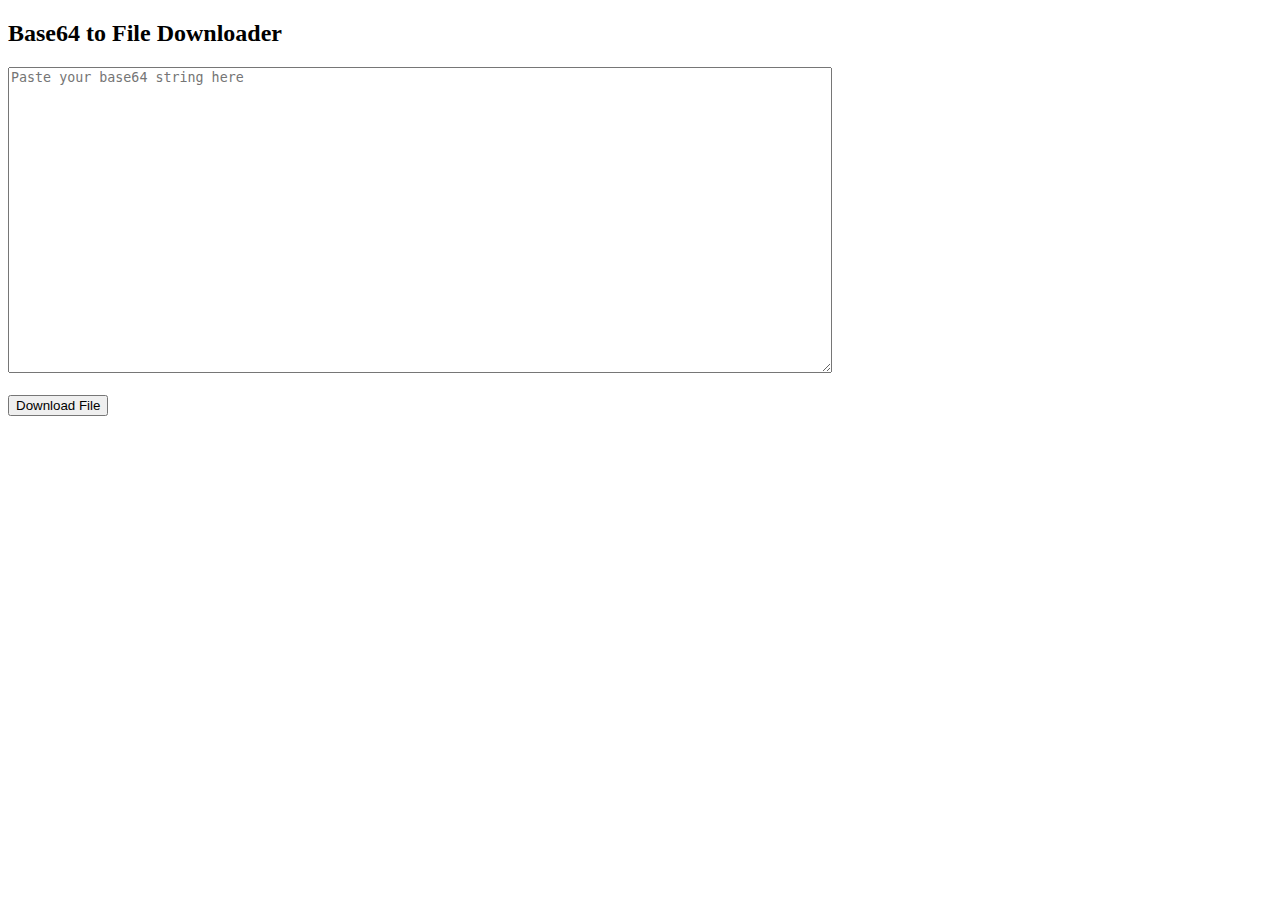
<file: target/classes/templates/base64decode.html>
<!DOCTYPE html>
<html>
<head>
    <title>Base64 Decoder</title>
    <link rel="stylesheet" th:href="@{/css/style.css}">
</head>
<body>
<h2>Base64 to File Downloader</h2>
<textarea id="base64Input" rows="20" cols="100" placeholder="Paste your base64 string here"></textarea><br><br>
<button onclick="downloadFile()">Download File</button>

<script>
    function downloadFile() {
        const base64Data = document.getElementById('base64Input').value;
        const host = window.location.hostname;
        const port = window.location.port || 8084;
        const baseUrl = `http://${host}:${port}`;

        fetch(`${baseUrl}/api/files/decode`, {
            method: 'POST',
            headers: {
                'Content-Type': 'text/plain'
            },
            body: base64Data
        })
            .then(response => {
                if (!response.ok) throw new Error("Invalid response");
                return response.blob();
            })
            .then(blob => {
                const url = window.URL.createObjectURL(blob);
                const a = document.createElement('a');
                a.href = url;

                // Try to guess filename from content-type
                const contentType = blob.type;
                const extension = contentType.split('/')[1] || 'bin';
                a.download = 'decoded_file.' + extension;

                document.body.appendChild(a);
                a.click();
                a.remove();
            })
            .catch(err => alert("Error: " + err.message));
    }
</script>
</body>
</html>
</file>
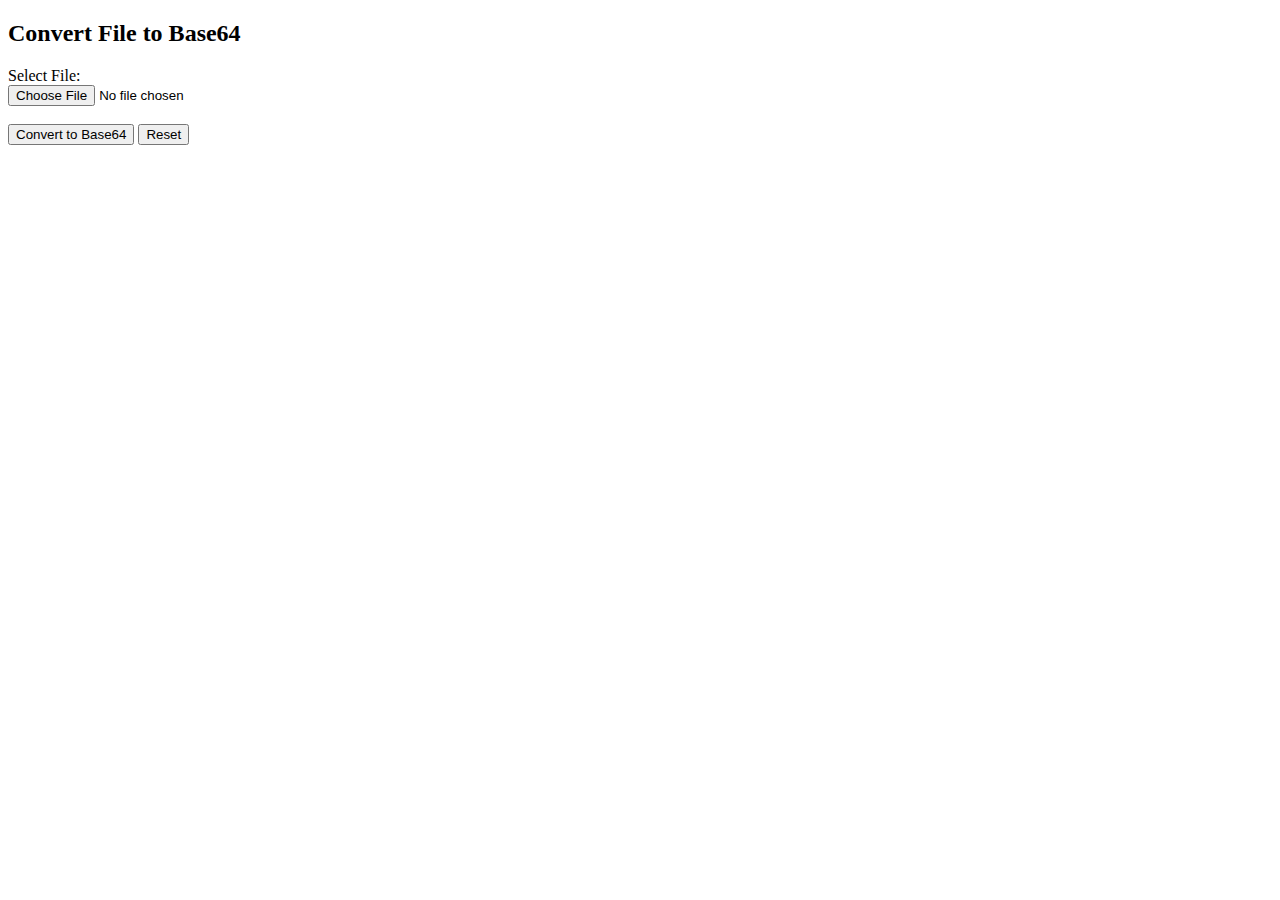
<file: target/classes/templates/base64upload.html>
<!DOCTYPE html>
<html xmlns:th="http://www.thymeleaf.org">
<head>
    <title>File to Base64 Converter</title>
    <meta charset="UTF-8">
    <link rel="stylesheet" th:href="@{/css/style.css}">
</head>
<div id="copyNotification" style="
    display: none;
    position: fixed;
    top: 20px;
    left: 50%;
    transform: translateX(-50%);
    background-color: #089c48;
    color: white;
    padding: 10px 20px;
    border-radius: 8px;
    font-size: 14px;
    box-shadow: 0 4px 10px rgba(0,0,0,0.2);
    z-index: 1000;
">
    Copied to clipboard!
</div>


<body>

<h2>Convert File to Base64</h2>

<div class="form-container">
    <form id="base64Form">
        <label for="fileInput">Select File:</label><br>
        <input type="file" id="fileInput" name="file" required><br><br>

        <button type="submit">Convert to Base64</button>
        <button type="button" id="resetBtn">Reset</button>
    </form>
</div>

<div id="resultSection" style="display: none; margin-top: 20px;">
    <h3>Base64 Output:</h3>
    <textarea id="base64Output" rows="10" readonly style="width: 100%;"></textarea>
    <br>
    <button id="copyBtn" type="button">Copy to Clipboard</button>
</div>

<!--<script>-->
<!--    document.getElementById("base64Form").addEventListener("submit", function (e) {-->
<!--        e.preventDefault();-->

<!--        const fileInput = document.getElementById("fileInput");-->
<!--        const file = fileInput.files[0];-->
<!--        if (!file) return;-->

<!--        const formData = new FormData();-->
<!--        formData.append("file", file);-->

<!--        fetch(`http://${window.location.hostname}:8084/api/files/to-base64`, {-->
<!--            method: "POST",-->
<!--            body: formData-->
<!--        })-->
<!--            .then(response => response.text())-->
<!--            .then(base64 => {-->
<!--                document.getElementById("base64Output").value = base64;-->
<!--                document.getElementById("resultSection").style.display = "block";-->
<!--            })-->
<!--            .catch(err => {-->
<!--                alert("Error: " + err.message);-->
<!--            });-->
<!--    });-->

<!--    document.getElementById("resetBtn").addEventListener("click", function () {-->
<!--        document.getElementById("fileInput").value = "";-->
<!--        document.getElementById("base64Output").value = "";-->
<!--        document.getElementById("resultSection").style.display = "none";-->
<!--    });-->

<!--    document.getElementById("copyBtn").addEventListener("click", function () {-->
<!--        const base64Text = document.getElementById("base64Output").value;-->
<!--        navigator.clipboard.writeText(base64Text)-->
<!--            .then(() => {-->
<!--                alert("Copied to clipboard!");-->
<!--            })-->
<!--            .catch(err => {-->
<!--                alert("Failed to copy: " + err);-->
<!--            });-->
<!--    });-->
<!--</script>-->

<script>
    document.addEventListener("DOMContentLoaded", function () {
        document.getElementById("base64Form").addEventListener("submit", function (e) {
            e.preventDefault();

            const fileInput = document.getElementById("fileInput");
            const host = window.location.hostname;
            const port = window.location.port || 8084;
            const baseUrl = `http://${host}:${port}`;
            const file = fileInput.files[0];
            if (!file) return;

            const formData = new FormData();
            formData.append("file", file);

            fetch(`${baseUrl}/api/files/to-base64`, {
                method: "POST",
                body: formData
            })
                .then(response => response.text())
                .then(base64 => {
                    document.getElementById("base64Output").value = base64;
                    document.getElementById("resultSection").style.display = "block";
                })
                .catch(err => {
                    alert("Error: " + err.message);
                });
        });

        document.getElementById("resetBtn").addEventListener("click", function () {
            document.getElementById("fileInput").value = "";
            document.getElementById("base64Output").value = "";
            document.getElementById("resultSection").style.display = "none";
        });

        document.getElementById("copyBtn").addEventListener("click", function () {
            const base64Text = document.getElementById("base64Output").value;

            const showNotification = () => {
                const notif = document.getElementById("copyNotification");
                notif.style.display = "block";
                setTimeout(() => notif.style.display = "none", 2000);
            };

            if (navigator.clipboard) {
                navigator.clipboard.writeText(base64Text)
                    .then(showNotification)
                    .catch(() => fallbackCopy(base64Text, showNotification));
            } else {
                fallbackCopy(base64Text, showNotification);
            }
        });

        function fallbackCopy(text, callback) {
            const tempTextarea = document.createElement("textarea");
            tempTextarea.value = text;
            document.body.appendChild(tempTextarea);
            tempTextarea.select();
            try {
                document.execCommand("copy");
                callback();
            } catch (err) {
                console.error("Fallback copy failed", err);
            }
            document.body.removeChild(tempTextarea);
        }


    });
</script>

</body>
</html>
</file>
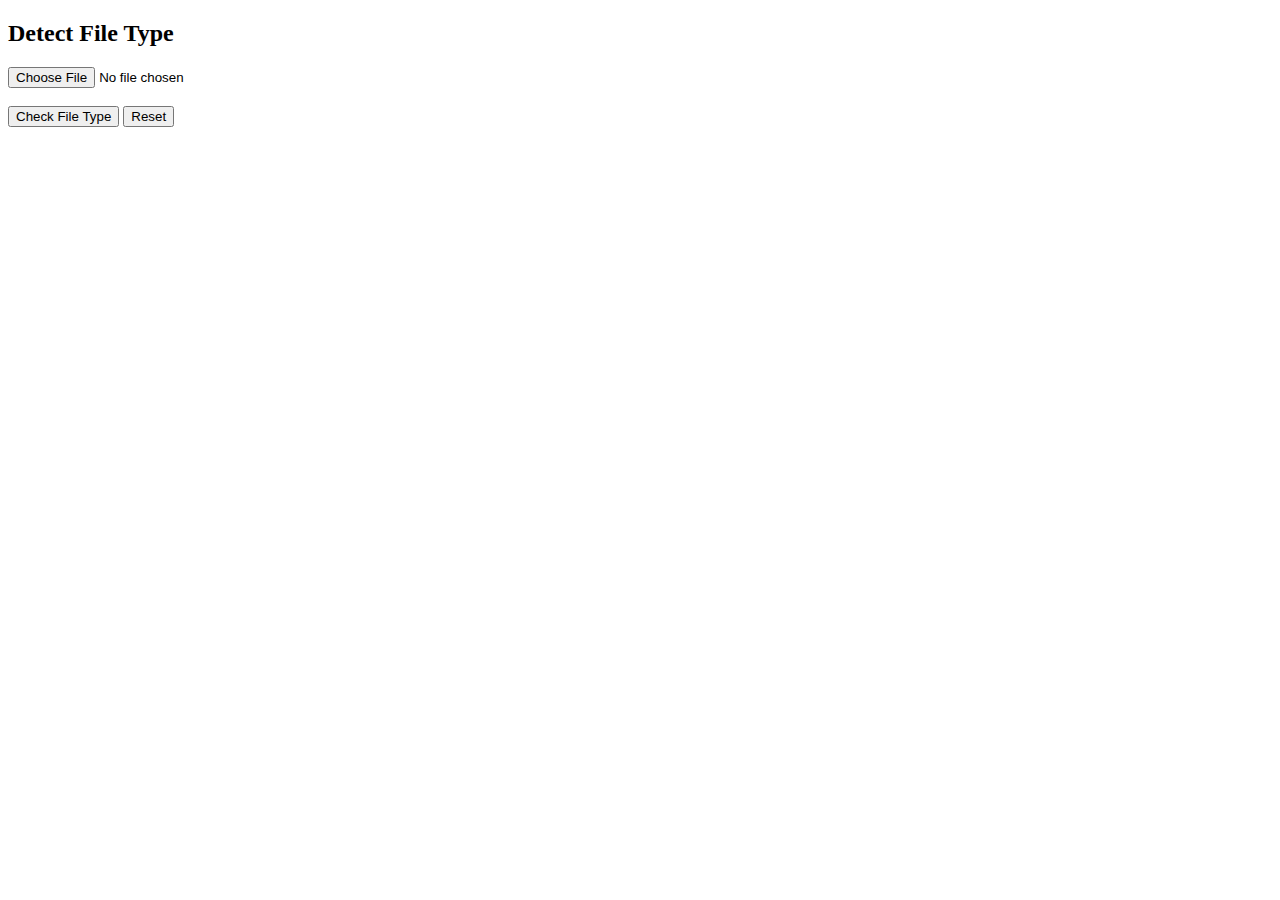
<file: target/classes/templates/image.html>
<!DOCTYPE html>
<html xmlns:th="http://www.thymeleaf.org">
<head>
    <title>Image Type Detector</title>
    <link rel="stylesheet" th:href="@{/css/style.css}">
    <link href="https://fonts.googleapis.com/css2?family=Poppins:wght@300;400;500;600&display=swap" rel="stylesheet">
</head>
<body>
<h2>Detect File Type</h2>

<form id="uploadForm" enctype="multipart/form-data">
    <input type="file" name="file" id="fileInput" required />
    <br/><br/>
    <button type="submit">Check File Type</button>
    <button type="button" id="resetBtn">Reset</button>
</form>

<div id="result" style="margin-top:20px; display: none;"></div> <!-- Initially hidden -->

<script>
    const form = document.getElementById("uploadForm");
    const result = document.getElementById("result");
    const resetBtn = document.getElementById("resetBtn");

    form.addEventListener("submit", async function(e) {
        e.preventDefault();

        const fileInput = document.getElementById("fileInput");
        const host = window.location.hostname;
        const port = window.location.port || 8084;
        const baseUrl = `http://${host}:${port}`;
        const formData = new FormData();
        formData.append("file", fileInput.files[0]);

        try {
            const response = await fetch(`${baseUrl}/api/images/detect-type`, {
                method: "POST",
                body: formData
            });

            const text = await response.text();
            result.innerHTML = `<strong>${text}</strong>`;
            result.style.display = "block"; // Show the result div
        } catch (error) {
            result.innerHTML = `<strong>Error:</strong> ${error}`;
            result.style.display = "block"; // Show the result div
        }
    });

    resetBtn.addEventListener("click", function () {
        document.getElementById("fileInput").value = null;
        result.innerHTML = "";
        result.style.display = "none"; // Hide the result div
    });
</script>

</body>
</html>
</file>
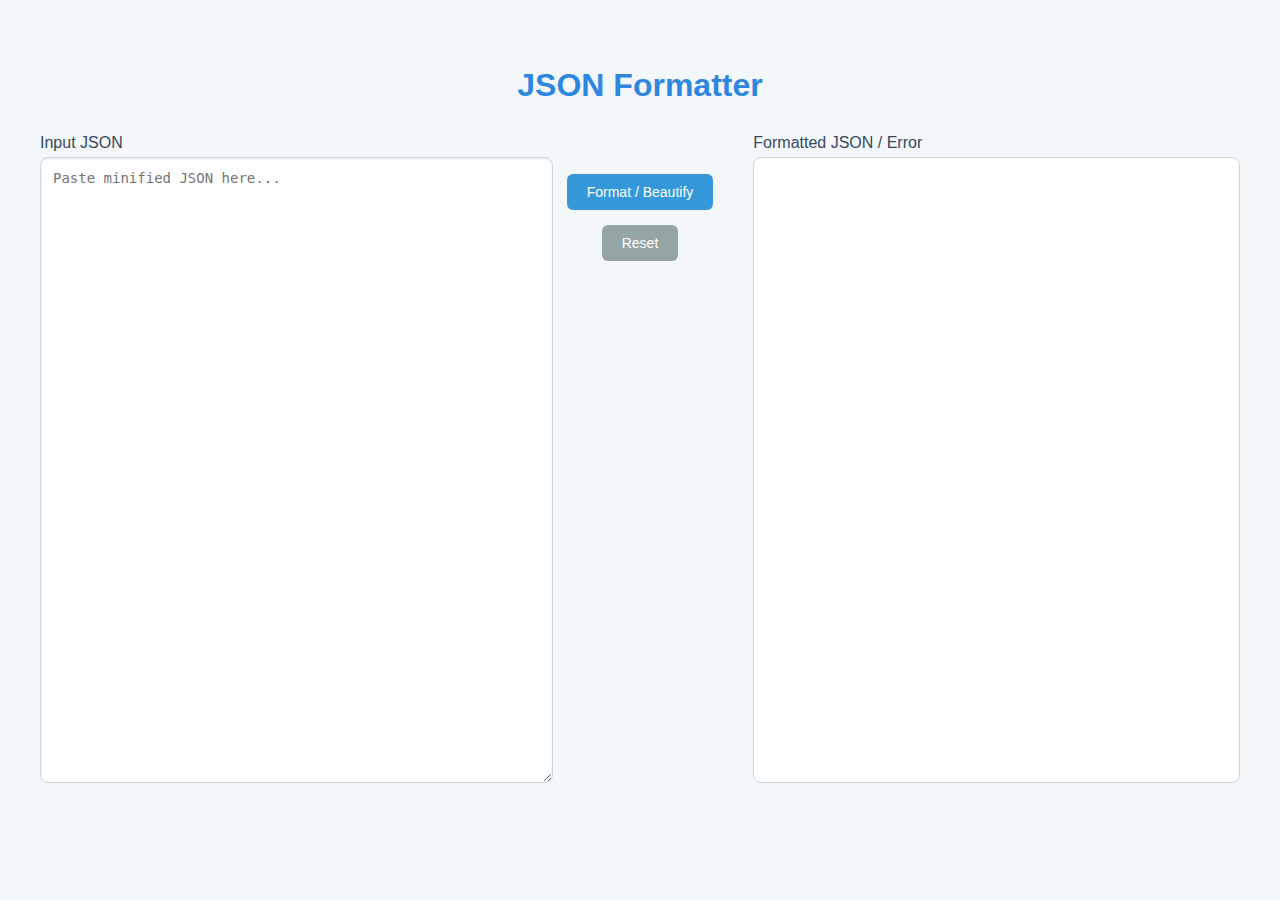
<file: target/classes/templates/json-formatter.html>
<!DOCTYPE html>
<html xmlns:th="http://www.thymeleaf.org">
<head>
    <title>JSON Formatter</title>
    <meta charset="UTF-8">
    <style>
        body {
            font-family: 'Poppins', sans-serif;
            background-color: #f4f7fa;
            margin: 0;
            padding: 40px;
            text-align: center;
            color: #2c3e50;
        }

        h2 {
            color: #2e86de;
            margin-bottom: 30px;
            font-size: 2em;
        }

        .editor-container {
            display: flex;
            justify-content: center;
            align-items: flex-start;
            gap: 20px;
            margin-top: 30px;
            flex-wrap: wrap;
        }

        .editor {
            flex: 1;
            min-width: 400px;
            max-width: 600px;
            display: flex;
            flex-direction: column;
        }

        textarea {
            height: 600px;
            padding: 12px;
            background: #ffffff;
            color: #2c3e50;
            border-radius: 8px;
            border: 1px solid #ccd6dd;
            resize: vertical;
            font-family: monospace;
            font-size: 14px;
            width: 100%;
            box-shadow: inset 0 1px 3px rgba(0, 0, 0, 0.1);
        }

        .output-box {
            background: #ffffff;
            border: 1px solid #ccd6dd;
            border-radius: 8px;
            padding: 12px;
            height: 600px;
            overflow-y: auto;
            overflow-x: hidden;
            font-family: monospace;
            font-size: 14px;
            text-align: left;
            display: block;
            word-wrap: break-word;
            white-space: pre-wrap;
        }

        .json-label {
            font-size: 16px;
            color: #34495e;
            margin-bottom: 5px;
            text-align: left;
        }

        .button-panel {
            display: flex;
            flex-direction: column;
            align-items: center;
            gap: 15px;
            margin: 40px 20px 0;
        }

        button {
            background-color: #3498db;
            color: white;
            border: none;
            padding: 10px 20px;
            border-radius: 6px;
            cursor: pointer;
            font-size: 14px;
            transition: background-color 0.3s ease, box-shadow 0.3s ease;
        }

        button:hover {
            background-color: #2e86de;
            box-shadow: 0 4px 12px rgba(46, 134, 222, 0.3);
        }

        button#resetBtn {
            background-color: #95a5a6;
        }

        button#resetBtn:hover {
            background-color: #7f8c8d;
        }

        .json-key {
            color: #000000;
        }

        .json-value {
            color: #006400;;
        }

        .pretty-json {
            white-space: pre-wrap;
            word-wrap: break-word;
            word-break: break-word;
            margin: 0;
        }

        .json-string::before,
        .json-string::after {
            content: '"';
        }


    </style>
</head>
<body>

<h2>JSON Formatter</h2>

<div class="editor-container">
    <!-- Left editor -->
    <div class="editor">
        <label class="json-label">Input JSON</label>
        <textarea id="jsonInput" placeholder="Paste minified JSON here..."></textarea>

        <!-- Search box for Input -->
        <input type="text" id="inputSearch" placeholder="Search input..."
               style="display:none; margin-bottom:10px; padding:6px; border:1px solid #ccc; border-radius:4px; font-size:13px;">
    </div>

    <!-- Buttons -->
    <div class="button-panel">
        <button onclick="beautifyJson()">Format / Beautify</button>
        <button onclick="resetJson()" id="resetBtn">Reset</button>
    </div>

    <!-- Right output (highlighted) -->
    <div class="editor">
        <label class="json-label">Formatted JSON / Error</label>
        <div id="jsonOutput" class="output-box"></div>
        <input type="text" id="outputSearch" placeholder="Search output..."
               style="display:none; margin-bottom:10px; padding:6px; border:1px solid #ccc; border-radius:4px; font-size:13px;">
    </div>
</div>

<script>
    function beautifyJson() {
        const input = document.getElementById("jsonInput").value;
        const host = window.location.hostname;
        const port = window.location.port || 8084;
        const baseUrl = `http://${host}:${port}`;
        const output = document.getElementById("jsonOutput");
        output.innerText = "Formatting...";

        fetch(`${baseUrl}/api/json/format`, {
            method: "POST",
            headers: {"Content-Type": "application/json"},
            body: input
        })
            .then(response => response.text())
            .then(text => {
                if (text.startsWith("Parse error on line")) {
                    output.style.color = "#e74c3c";
                    output.textContent = text; // Show raw error
                } else {
                    output.style.color = "#2c3e50";
                    output.innerHTML = `<pre class="pretty-json">${syntaxHighlight(text)}</pre>`;
                }
            })
            .catch(err => {
                output.style.color = "#e74c3c";
                output.textContent = "Request failed: " + err.message;
            });
    }

    function syntaxHighlight(json) {
        json = json.replace(/&/g, '&amp;').replace(/</g, '&lt;').replace(/>/g, '&gt;');
        return json.replace(/("(.*?)")(\s*:\s*)?(\d+|true|false|null|".*?")?/g, function (match, key, rawKey, colon, value) {
            let keySpan = `<span class="json-key">${key}</span>`;
            if (!colon) return keySpan; // it's just a string in array
            let valueSpan;
            if (/^".*?"$/.test(value)) {
                valueSpan = `<span class="json-value">${value}</span>`;
            } else if (/true|false|null/.test(value)) {
                valueSpan = `<span class="json-value">${value}</span>`;
            } else {
                valueSpan = `<span class="json-value">${value}</span>`;
            }
            return keySpan + colon + valueSpan;
        });
    }

    function resetJson() {
        document.getElementById("jsonInput").value = "";
        document.getElementById("jsonOutput").innerText = "";
        document.getElementById("jsonInput").addEventListener("paste", function (e) {
            const inputArea = this;

            // Give paste time to complete before formatting (use setTimeout)
            setTimeout(() => {
                beautifyJson();
            }, 100); // slight delay ensures pasted content is available
        });
    }
</script>

<script>
    document.addEventListener("keydown", function (e) {
        if ((e.ctrlKey || e.metaKey) && e.key === "f") {
            e.preventDefault();

            document.getElementById("inputSearch").style.display = "block";
            document.getElementById("outputSearch").style.display = "block";
            document.getElementById("inputSearch").focus();
        }
    });

    // Search input JSON textarea
    document.getElementById("inputSearch").addEventListener("input", function () {
        const term = this.value.toLowerCase();
        const inputArea = document.getElementById("jsonInput");
        const content = inputArea.value;
        const index = content.toLowerCase().indexOf(term);

        if (index !== -1) {
            inputArea.focus();
            inputArea.setSelectionRange(index, index + term.length);
        }
    });

    // Search output JSON display
    document.getElementById("outputSearch").addEventListener("input", function () {
        const term = this.value.toLowerCase();
        const outputDiv = document.getElementById("jsonOutput");
        const text = outputDiv.textContent || outputDiv.innerText;
        const index = text.toLowerCase().indexOf(term);

        if (index !== -1) {
            // Scroll to match
            const beforeMatch = text.substring(0, index);
            const linesBefore = beforeMatch.split('\n').length - 1;
            outputDiv.scrollTop = linesBefore * 18; // roughly one line height

            // Highlighting not added here to keep output clean
        }
    });
</script>

</body>
</html>
</file>
